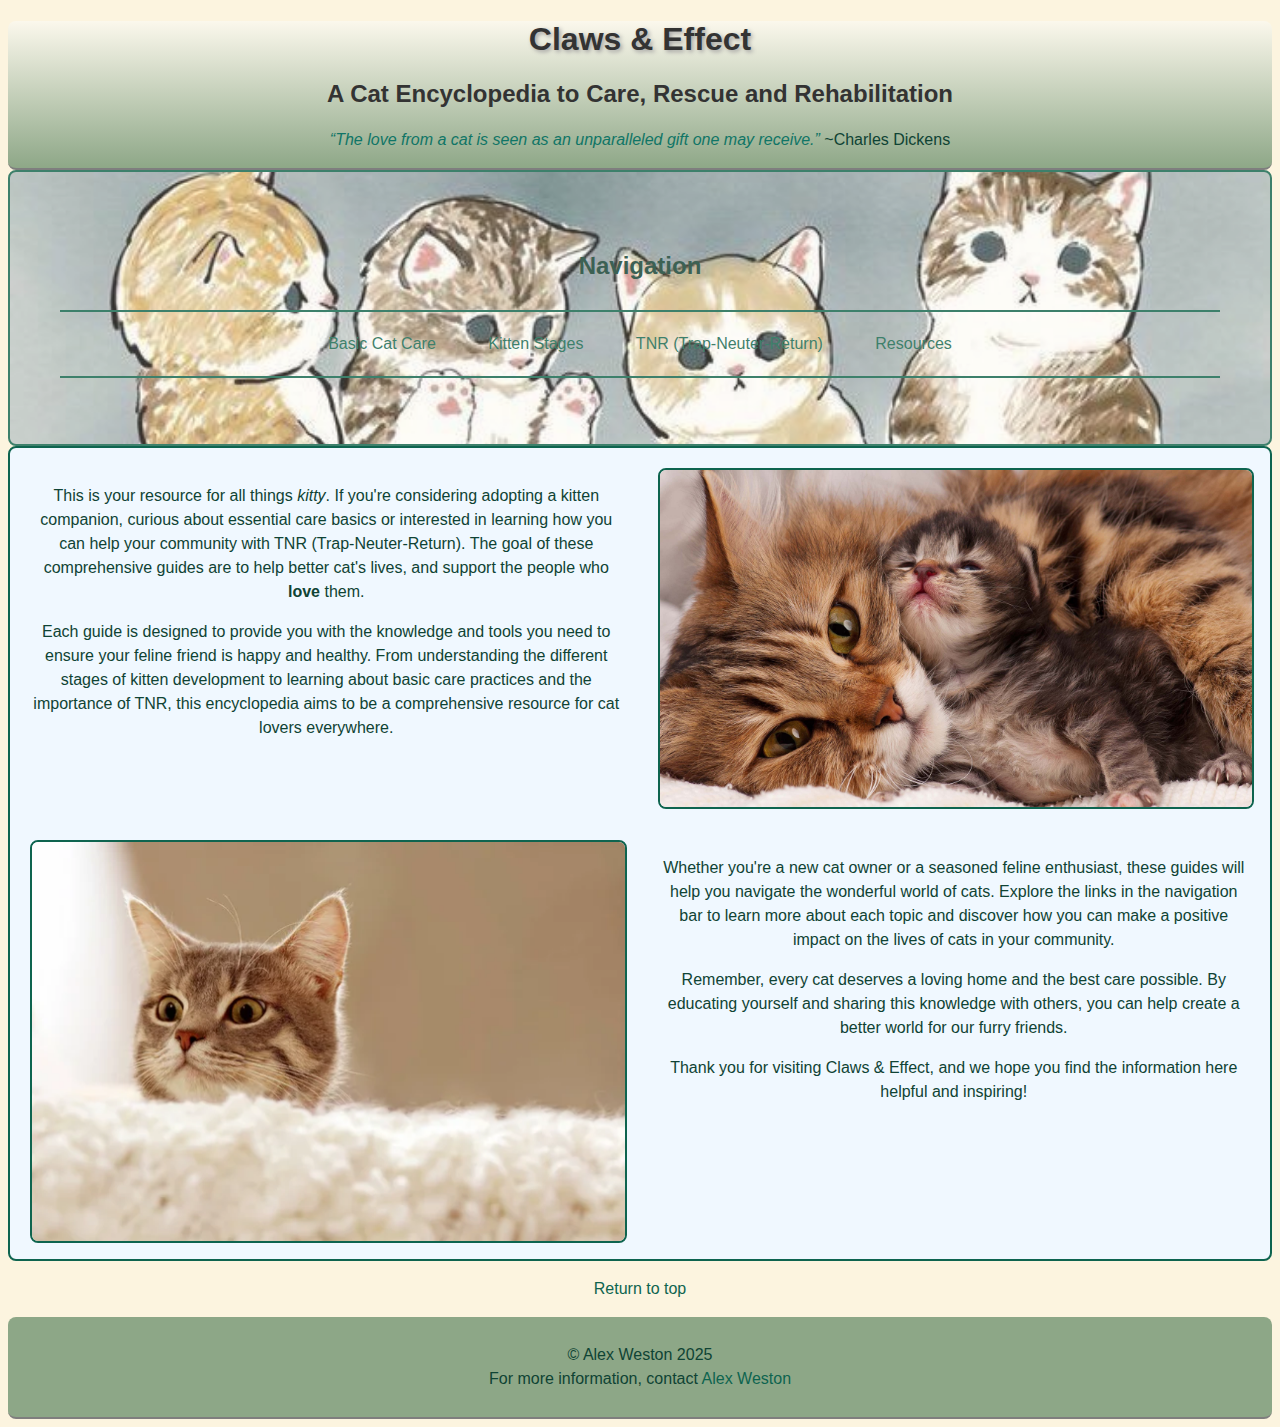
<file: index.html>
<!DOCTYPE html>
<html lang="en">

<head>
    <meta charset="UTF-8">
    <meta http-equiv="X-UA-Compatible" content="IE=edge">
    <meta name="viewport" content="width=device-width, initial-scale=1.0">
    <meta name="description"
        content="A cat encyclopedia for all things cat, everything from kitten stages, basic care information, to TNR." />
    <link rel="stylesheet" href="styles.css">
    <title>Claws &amp; Effect Cat Encyclopedia</title>
</head>

<body>
    <header id="mainheader">
        <h1 class="first-text">Claws &amp; Effect</h1>
        <h2 class="first-text">A Cat Encyclopedia to Care, Rescue and Rehabilitation</h2>
        <p>
            <q>The love from a cat is seen as an unparalleled gift one may receive.</q> ~Charles Dickens
        </p>
        <!-- the width and height attributes are set to 100% for responsive design, adjust as needed. -->
    </header>
    <section>
        <nav id="navigation">
            <h2>Navigation</h2>
            <ul>
                <li><a href="basic-care.html">Basic Cat Care</a></li>
                <li><a href="kitten-stages.html">Kitten Stages</a></li>
                <li><a href="tnr.html">TNR (Trap-Neuter-Return)</a></li>
                <li><a href="#">Resources</a>
                    <ul>
                        <li><a href="https://www.aspca.org/pet-care/cat-care" target="_blank">ASPCA Cat Care</a></li>
                        <li><a href="https://www.kittenlady.org/" target="_blank">Kitten Foster Care with the Kitten Lady</a></li>
                    </ul>
                </li>
                <!-- these urls link to the respective guides. Ensure these files exist in the same directory. -->
            </ul>
        </nav>
    </section>
    <main id="container">
        <div>
        <p>
            This is your resource for all things <em>kitty</em>. If you're considering adopting a kitten companion,
            curious about
            essential care basics or interested in learning how you can help your community with TNR
            (Trap-Neuter-Return).
            The goal of these comprehensive guides are to help better cat's lives, and support the people who
            <strong>love</strong> them.
        </p>
        <p>
            Each guide is designed to provide you with the knowledge and tools you need to ensure your feline friend
            is happy and healthy. From understanding the different stages of kitten development to learning about
            basic care practices and the importance of TNR, this encyclopedia aims to be a comprehensive resource for
            cat lovers everywhere.
        </p>
        </div>
        <div>
            <img class="mainpageimages" src="images/catsnuggling.jpg" alt="mom cat and kitten snuggling">
        </div>
        <div>
            <img class="mainpageimages" src="images/sillycat.jpg" alt="cat with a silly expression">
        </div>
        <div>
        <p>
            Whether you're a new cat owner or a seasoned feline enthusiast, these guides will help you navigate the
            wonderful world of cats. Explore the links in the navigation bar to learn more about each topic and discover
            how you can make a positive impact on the lives of cats in your community.  
        </p>
        <p>
            Remember, every cat deserves a loving home and the best care possible. By educating yourself and sharing
            this knowledge with others, you can help create a better world for our furry friends.
        </p>
        <p>
            Thank you for visiting Claws &amp; Effect, and we hope you find the information here helpful and inspiring!
        </p>
        </div>
    </main>
    <p><a href="#top">Return to top</a></p>
    <footer class="header">
        <p>
            &copy; Alex Weston 2025<br>
            For more information, contact <a href="mailto:alexia.r.weston@gmail.com">Alex Weston</a>
        </p>
    </footer>
</body>

</html>
</file>
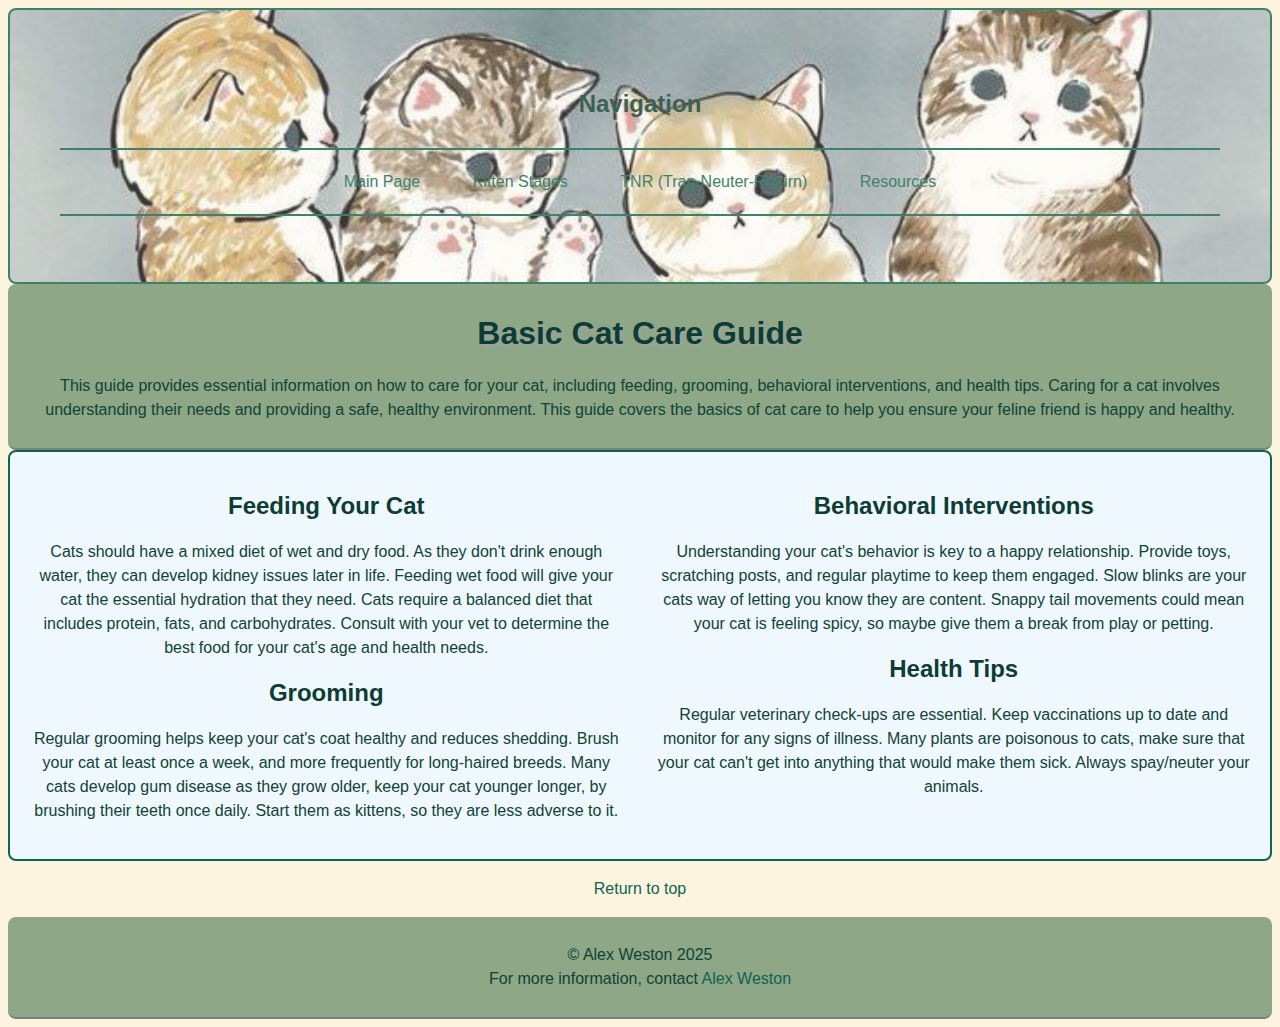
<file: basic-care.html>
<!DOCTYPE html>
<html lang="en">

<head>
    <meta charset="UTF-8">
    <meta name="viewport" content="width=device-width, initial-scale=1.0">
    <meta http-equiv="X-UA-Compatible" content="ie=edge">
    <meta name="description"
        content="Basic care information for cats, including feeding, grooming, behavioral interventions and health tips.">
    <link rel="stylesheet" href="styles.css">
    <title>Cat Basic Care Guide</title>
</head>

<body>
    <section>
        <nav id="navigation">
            <h2>Navigation</h2>
            <ul>
                <li><a href="index.html">Main Page</a></li>
                <li><a href="kitten-stages.html">Kitten Stages</a></li>
                <li><a href="tnr.html">TNR (Trap-Neuter-Return)</a></li>
                <li><a href="#">Resources</a>
                    <ul>
                        <li><a href="https://www.aspca.org/pet-care/cat-care" target="_blank">ASPCA Cat Care</a></li>
                        <li><a href="https://www.kittenlady.org/" target="_blank">Kitten Foster Care with the Kitten Lady</a></li>
                    </ul>
                </li>
                <!-- these urls link to the respective guides. Ensure these files exist in the same directory. -->
            </ul>
        </nav>
    </section>
    <section>
        <header class="header">
            <h1>Basic Cat Care Guide</h1>
            <p>
                This guide provides essential information on how to care for your cat, including feeding, grooming,
                behavioral interventions, and health tips. Caring for a cat involves understanding their needs and
                providing a safe, healthy environment. This guide
                covers the basics of cat care to help you ensure your feline friend is happy and healthy.
            </p>
        </header>
    </section>

    <div id="container">
        <div>
            <h2>Feeding Your Cat</h2>
            <p>
                Cats should have a mixed diet of wet and dry food. As they don't drink enough water, they can develop
                kidney issues later in life. Feeding wet food will give your cat the essential hydration that they need.
                Cats require a balanced diet that includes protein, fats, and carbohydrates. Consult with your vet to
                determine the best food for your cat's age and health needs.
            </p>
            <h2>Grooming</h2>
            <p>
                Regular grooming helps keep your cat's coat healthy and reduces shedding. Brush your cat at least once a
                week, and more frequently for long-haired breeds. Many cats develop gum disease as they grow older, keep your cat younger longer, by brushing their teeth once daily. Start them as kittens, so they are less adverse to it.
            </p>
        </div>
        <div>
            <h2>Behavioral Interventions</h2>
            <p>
                Understanding your cat's behavior is key to a happy relationship. Provide toys, scratching posts, and
                regular playtime to keep them engaged. Slow blinks are your cats way of letting you know they are content. Snappy tail movements could mean your cat is feeling spicy, so maybe give them a break from play or petting. 
            </p>
            <h2>Health Tips</h2>
            <p>
                Regular veterinary check-ups are essential. Keep vaccinations up to date and monitor for any signs of
                illness. Many plants are poisonous to cats, make sure that your cat can't get into anything that would make them sick. Always spay/neuter your animals.
            </p>
        </div>
    </div>
    <p><a href="#top">Return to top</a></p>
    <footer class="header">
        <p>&copy; Alex Weston 2025<br>For more information, contact <a href="mailto:alexia.r.weston@gmail.com">Alex Weston</a></p>
    </footer>
</body>

</html>
</file>
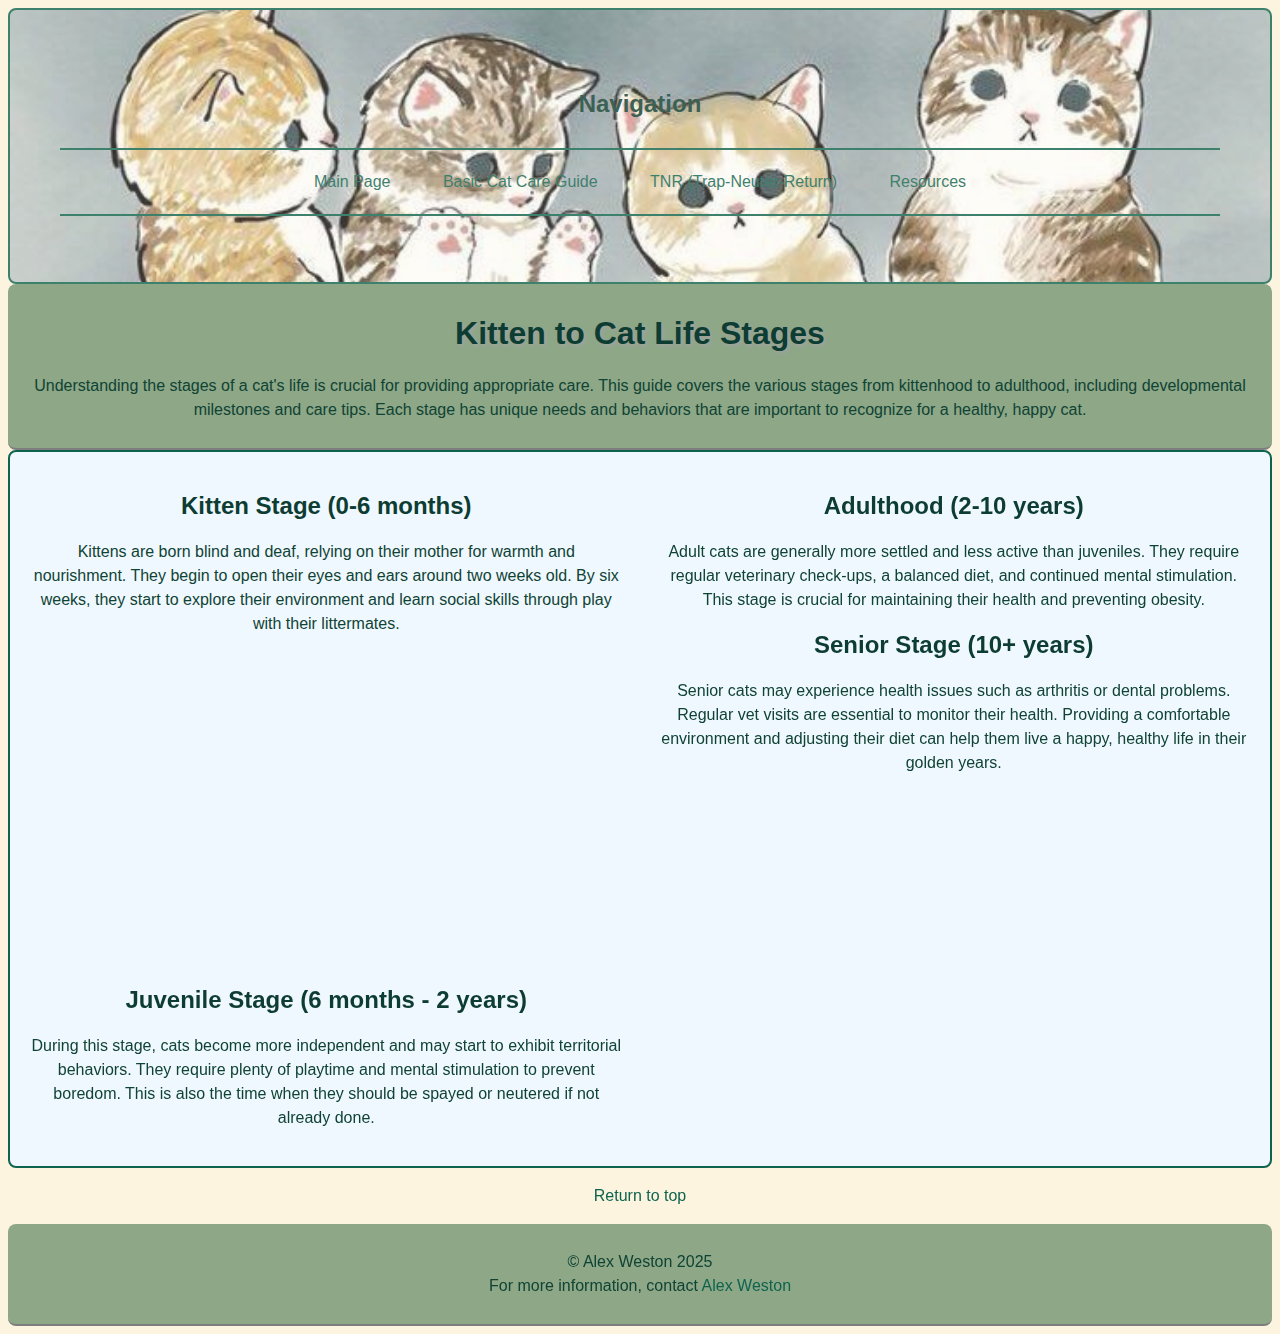
<file: kitten-stages.html>
<!DOCTYPE html>
<html lang="en">

<head>
    <meta charset="UTF-8">
    <meta name="viewport" content="width=device-width, initial-scale=1.0">
    <meta http-equiv="X-UA-Compatible" content="ie=edge">
    <meta name="description"
        content="Information on the various stages of kitten development, from birth to adulthood.">
    <link rel="stylesheet" href="styles.css">
    <title>Kitten to Cat Life Stages</title>
</head>

<body>
    <section>
        <nav id="navigation">
            <h2>Navigation</h2>
            <ul>
                <li><a href="index.html">Main Page</a></li>
                <li><a href="basic-care.html">Basic Cat Care Guide</a></li>
                <li><a href="tnr.html">TNR (Trap-Neuter-Return)</a></li>
                <li><a href="#">Resources</a>
                    <ul>
                        <li><a href="https://www.aspca.org/pet-care/cat-care" target="_blank">ASPCA Cat Care</a></li>
                        <li><a href="https://www.kittenlady.org/" target="_blank">Kitten Foster Care with the Kitten
                                Lady</a></li>
                    </ul>
                </li>
                <!-- these urls link to the respective guides. Ensure these files exist in the same directory. -->
            </ul>
        </nav>
    </section>
    <section>
        <header class="header">
            <h1>Kitten to Cat Life Stages</h1>
            <p>
                Understanding the stages of a cat's life is crucial for providing appropriate care. This guide covers
                the various stages from kittenhood to adulthood, including developmental milestones and care tips.
                Each stage has unique needs and behaviors that are important to recognize for a healthy, happy cat.
            </p>
        </header>
    </section>
    <div id="container">
        <div>
            <h2>Kitten Stage (0-6 months)</h2>
            <p>
                Kittens are born blind and deaf, relying on their mother for warmth and nourishment. They begin to open
                their eyes and ears around two weeks old. By six weeks, they start to explore their environment and
                learn social skills through play with their littermates.
            </p>
            <iframe class="tutorialvideo" src="https://www.youtube.com/embed/2_w-vOR0TuE?si=1RVOwuHWuQP3Lx9m" title="YouTube video player"
                frameborder="0"
                allow="accelerometer; autoplay; clipboard-write; encrypted-media; gyroscope; picture-in-picture; web-share"
                referrerpolicy="strict-origin-when-cross-origin" allowfullscreen>
            </iframe>
            <h2>Juvenile Stage (6 months - 2 years)</h2>
            <p>
                During this stage, cats become more independent and may start to exhibit territorial behaviors. They
                require plenty of playtime and mental stimulation to prevent boredom. This is also the time when they
                should be spayed or neutered if not already done.
            </p>
        </div>
        <div>
            <h2>Adulthood (2-10 years)</h2>
            <p>
                Adult cats are generally more settled and less active than juveniles. They require regular veterinary
                check-ups, a balanced diet, and continued mental stimulation. This stage is crucial for maintaining
                their
                health and preventing obesity.
            </p>
            <h2>Senior Stage (10+ years)</h2>
            <p>
                Senior cats may experience health issues such as arthritis or dental problems. Regular vet visits are
                essential to monitor their health. Providing a comfortable environment and adjusting their diet can help
                them live a happy, healthy life in their golden years.
            </p>
        </div>
    </div>
    <p><a href="#top">Return to top</a></p>
    <footer class="header">
        <p>
            &copy; Alex Weston 2025<br>
            For more information, contact <a href="mailto:alexia.r.weston@gmail.com">Alex Weston</a>
        </p>
    </footer>
</body>

</html>
</file>
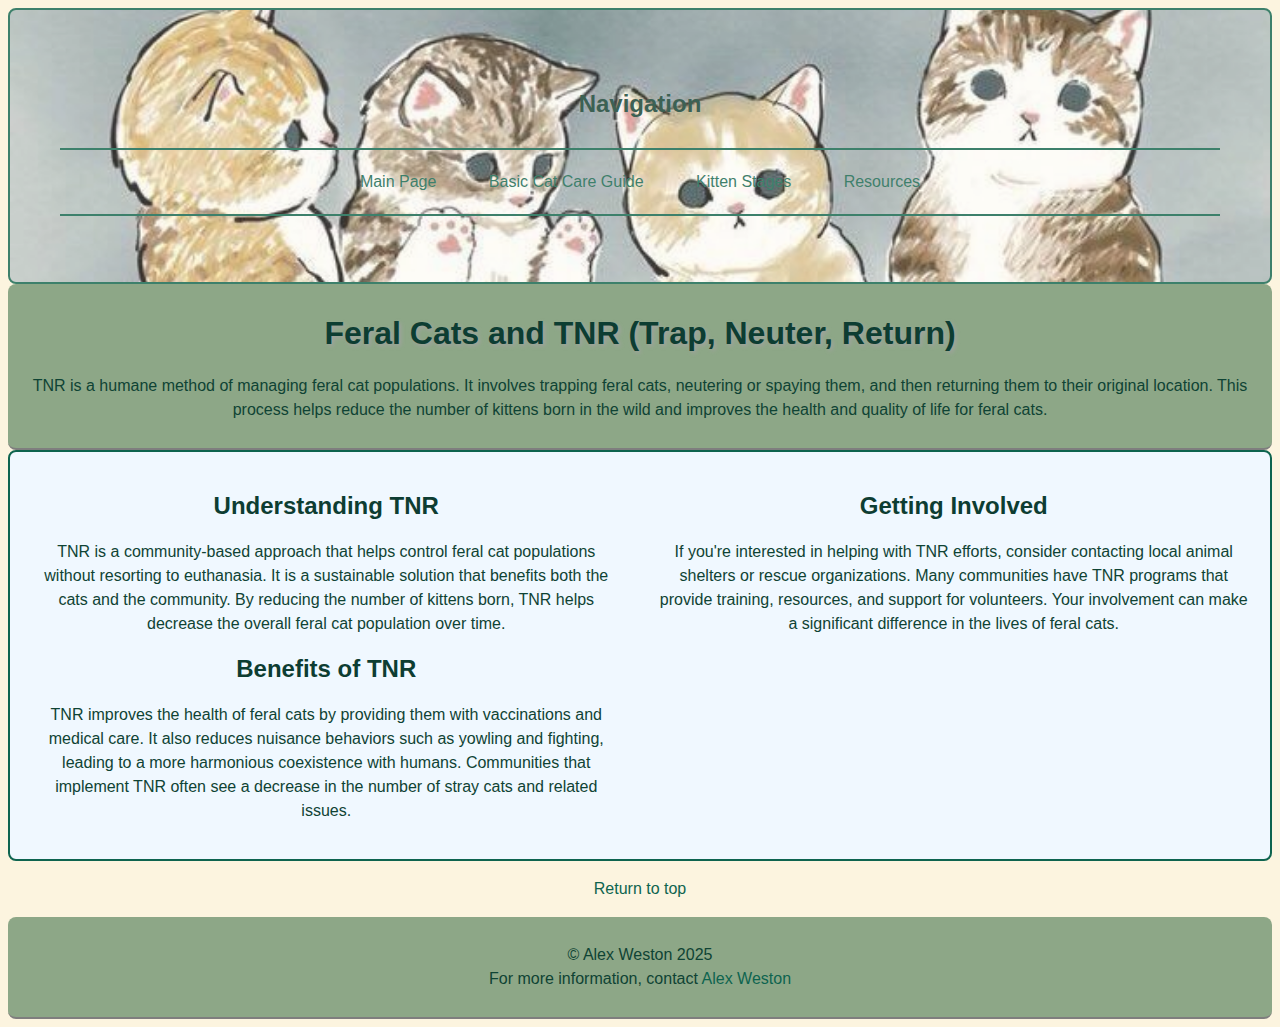
<file: tnr.html>
<!DOCTYPE html>
<html lang="en">

<head>
    <meta charset="UTF-8">
    <meta name="viewport" content="width=device-width, initial-scale=1.0">
    <meta http-equiv="X-UA-Compatible" content="ie=edge">
    <meta name="description"
        content="Information on the important role of TNR (Trap-Neuter-Return) in managing feral cat populations and improving their lives.">
    <link rel="stylesheet" href="styles.css">
    <title>Feral Cats and TNR (Trap, Neuter, Return)</title>
</head>

<body>
    <section>
        <nav id="navigation">
            <h2>Navigation</h2>
            <ul>
                <li><a href="index.html">Main Page</a></li>
                <li><a href="basic-care.html">Basic Cat Care Guide</a></li>
                <li><a href="kitten-stages.html">Kitten Stages</a></li>
                <li><a href="#">Resources</a>
                    <ul>
                        <li><a href="https://www.aspca.org/pet-care/cat-care" target="_blank">ASPCA Cat Care</a></li>
                        <li><a href="https://www.kittenlady.org/" target="_blank">Kitten Foster Care with the Kitten Lady</a></li>
                    </ul>
                </li>
                <!-- these urls link to the respective guides. Ensure these files exist in the same directory. -->
            </ul>
        </nav>
    </section>
    <section>
        <header class="header">
            <h1>Feral Cats and TNR (Trap, Neuter, Return)</h1>
            <p>
                TNR is a humane method of managing feral cat populations. It involves trapping feral cats, neutering or
                spaying them, and then returning them to their original location. This process helps reduce the number
                of kittens born in the wild and improves the health and quality of life for feral cats.
            </p>
        </header>
    </section>
    <div id="container">
        <div>
            <h2>Understanding TNR</h2>
            <p>
                TNR is a community-based approach that helps control feral cat populations without resorting to euthanasia.
                It is a sustainable solution that benefits both the cats and the community. By reducing the number of
                kittens born, TNR helps decrease the overall feral cat population over time.
            </p>
            <h2>Benefits of TNR</h2>
            <p>
                TNR improves the health of feral cats by providing them with vaccinations and medical care. It also
                reduces nuisance behaviors such as yowling and fighting, leading to a more harmonious coexistence with
                humans. Communities that implement TNR often see a decrease in the number of stray cats and related issues.
            </p>
        </div>
        <div>
            <h2>Getting Involved</h2>
            <p>
                If you're interested in helping with TNR efforts, consider contacting local animal shelters or rescue
                organizations. Many communities have TNR programs that provide training, resources, and support for
                volunteers. Your involvement can make a significant difference in the lives of feral cats.
            </p>
        </div>
    </div>
    <p><a href="#top">Return to top</a></p>
    <footer class="header">
        <p>
            &copy; Alex Weston 2025<br>
            For more information, contact <a href="mailto:alexia.r.weston@gmail.com">Alex Weston</a>
        </p>
    </footer>
</body>

</html>
</file>
<file: styles.css>
/* TYPE SELECTOR */
body {
    font-family: 'Franklin Gothic Medium', 'Arial Narrow', Arial, sans-serif;
    color: rgb(15, 67, 52);
    text-align: center;
    background-color: rgba(250, 235, 195, 0.527);
}

h1 {
    text-shadow: #a3a2a2 2px 2px 4px;
}

p {
    font-size: 1em;
    line-height: 1.5;
}

ul {
    list-style-type: none;
    padding: 0;
}

q {
    color: #107566;
    font-style: italic;
}

a {
    color: #0e644f;
    text-decoration: none;
}

/* NAVIGATION BAR */
#navigation {
    background-image:url('images/catheader.jpg');
    background-size: cover;
    background-position: center;
    opacity: .8;
    border-radius: 8px;
    border: 2px solid #0e644f;
    padding: 50px;
    line-height: 2;
    text-align: center;
}

#navigation ul {
    list-style-type: none;
    padding: 1em 0;
    justify-content: space-around;
    border-top: 2px solid #0e644f;
    border-bottom: 2px solid #0e644f;
}

#navigation ul li {
    display: inline-block;
    padding: 0 1.5em;
}

#navigation ul a {
    display: inline-block;
}

#navigation ul a:hover {
    color: #07352a;
    transition: all 1s;
}

#navigation ul ul li {
    display: block;
    font-size: 75%;
}

#navigation li ul {
    display: none;
    background-color: #f0f8ff;
    border: 2px solid #0e644f;
    border-radius: 8px;
}

#navigation li:hover ul {
    display: block;
}

/* ID SELECTOR */

#mainheader {
    background-image: linear-gradient(to bottom, #fafcfb78, #12512578);
    border-radius: 8px;
    border-bottom: 2px solid #7f7e7e;
}

#container {
    display: grid;
    grid-template-columns: 1fr 1fr;
    grid-gap: 35px;
    padding: 20px;
    margin: auto;
    background-color: #f0f8ff;
    border-radius: 8px;
    border: 2px solid #0e644f;
}

/* CLASS SELECTOR */
.header {
    background-color: #12512578;
    padding: 10px;
    border-radius: 8px;
    border-bottom: 2px solid #7f7e7e;
}

.first-text {
    font-weight: bold;
    color: #333;
}

.tutorialvideo {
    display: flex;
    justify-content: center;
    align-self: center;
    width: 100%;
    height: auto;
    max-width: 560px;
    min-height: 315px;
    margin: auto;
}

.mainpageimages {
    display: flex;
    align-self: center;
    width: 100%;
    height: 100%;
    min-width: 300px;
    border-radius: 8px;
    border: 2px solid #0e644f;  
    margin: auto;
}

/* RELATIONAL SELECTOR */
main>p {
    text-align: center;
    border: thickoutset #0e644f;
    padding: 10px;
}



/* COMBINATION SELECTOR */
h1,
h2,
h3 {
    font-weight: bold;
    color: #0d3d32;
}

/* MEDIA QUERY */
@media screen and (max-width: 1045px) {
    body {
        align-items: center;
    }
    #container {
        grid-template-columns: 1fr;
    }
}

@media screen and (max-width: 600px) {
    body {
        align-items: center;
    }

    #navigation ul {
        display: flex;
        flex-direction: column;
        justify-content: space-around;
        list-style-type: none;
        padding: 10px;
    }

    #container {
        grid-template-columns: 1fr;
    }

    .tutorialvideo {
        max-width: 100%;
        min-height: 220px;
    }
}
/* MEDIA QUERY FOR PORTRAIT ORIENTATION/PHONE USE */
@media (orientation: portrait) {
    body {
        align-items: center;
    }

    #navigation ul {
        display: flex;
        flex-direction: column;
        list-style-type: none;
        padding: 10px;
        justify-content: space-around;
    }

    #container {
        grid-template-columns: 1fr;
    }

    .tutorialvideo {
        max-width: 100%;
        min-height: 220px;
    }
}
</file>
